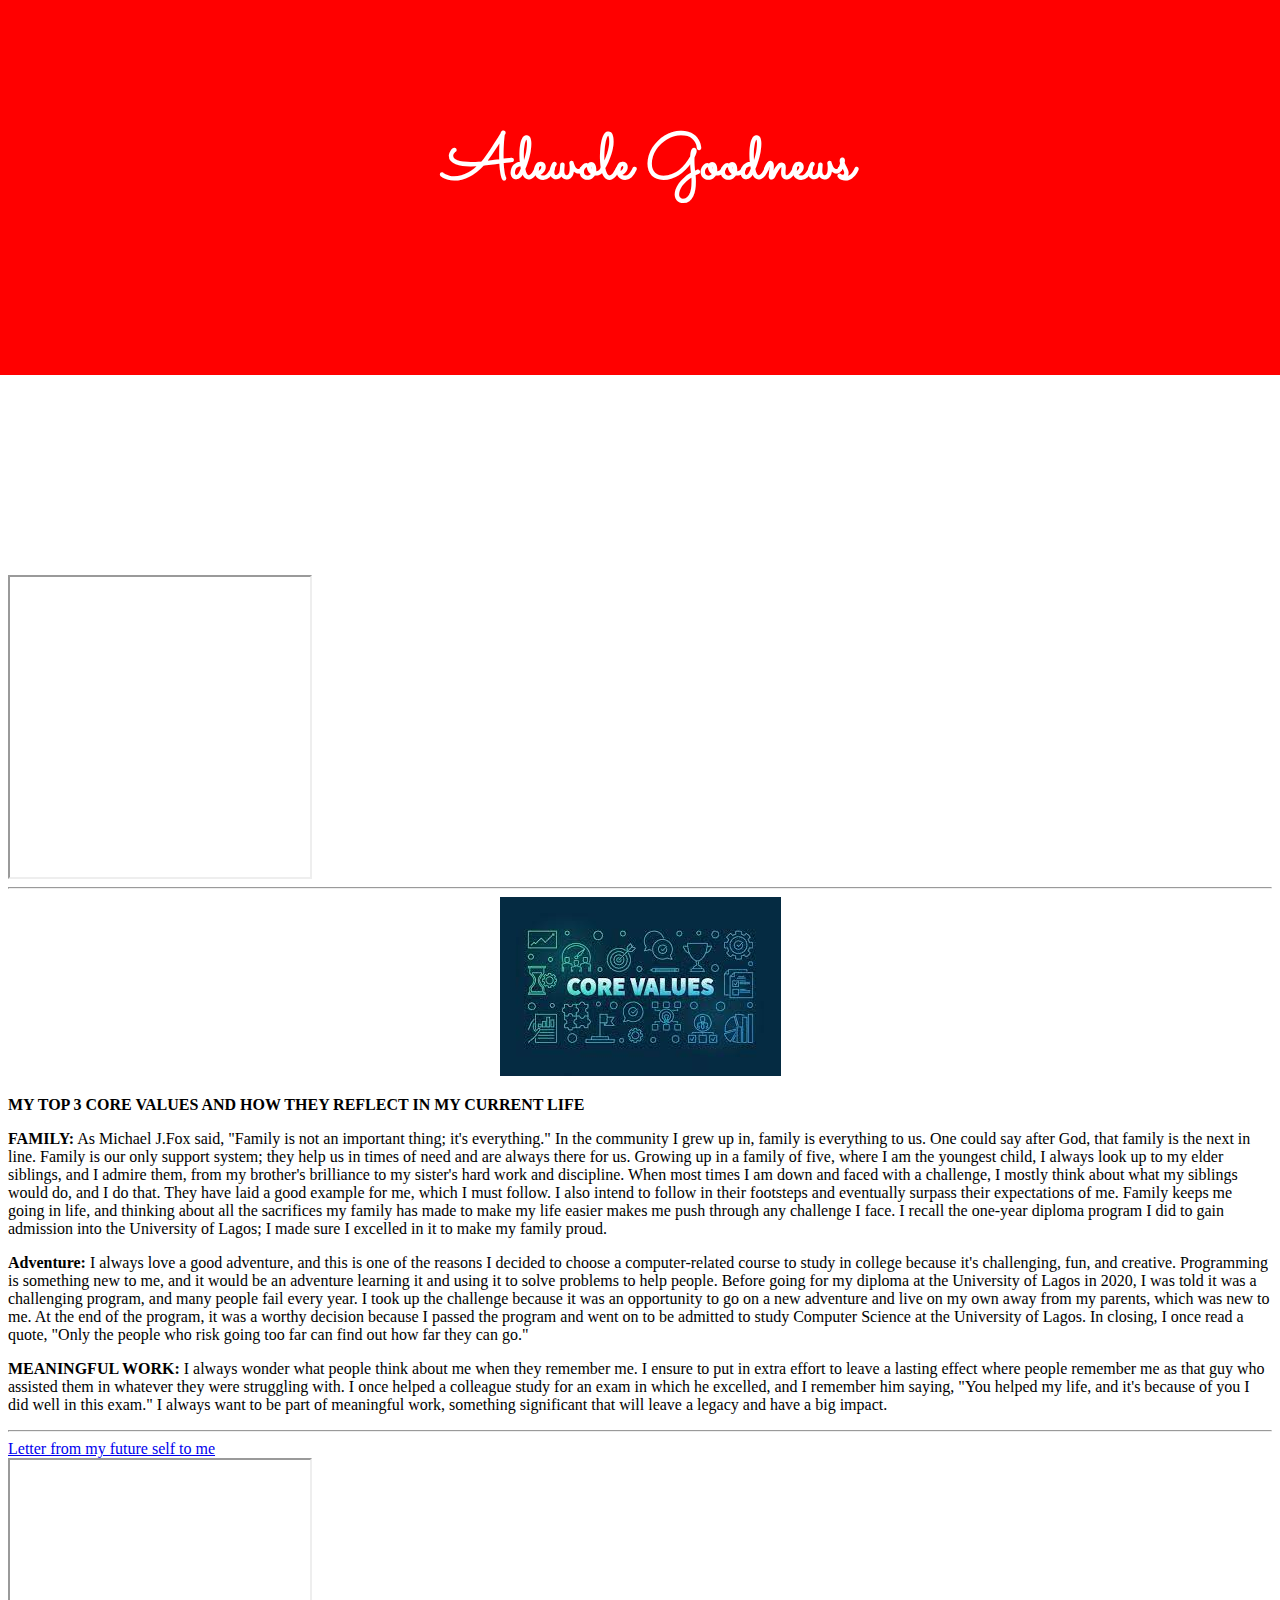
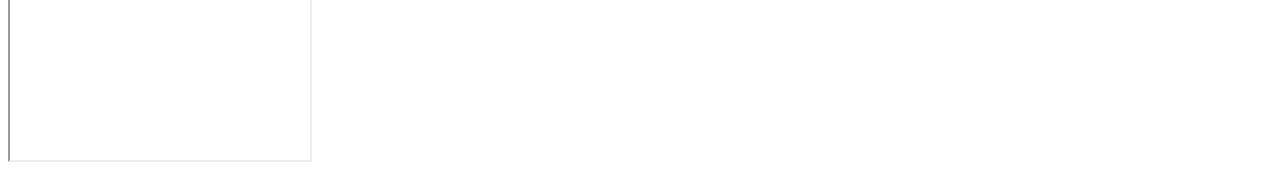
<file: index.html>
<!DOCTYPE html>
<html lang="en" dir="ltr">
  <head>
    <meta charset="utf-8">
    <title>My website</title>
    <link rel="shortcut icon" href="photos/favicon.ico">
    <link rel="stylesheet" href="css/styles.css">
    <link rel="preconnect" href="https://fonts.googleapis.com">
    <link rel="preconnect" href="https://fonts.gstatic.com" crossorigin="">
    <link href="https://fonts.googleapis.com/css2?family=Merriweather&amp;family=Montserrat&amp;family=Sacramento&amp;display=swap" rel="stylesheet">

  </head>
  <body>
    <div class="name">
      <h1>Adewole Goodnews</h1>
    </div>
<iframe class="" src="https://youtu.be/zKUpatpM57w" width="300" height="300">Introduction video</iframe>
  <hr>
<div class="core-values">
<img src="photos/corevalues.jpg" alt="corevalueimg">
<p class="heading1">MY TOP 3 CORE VALUES AND HOW THEY REFLECT IN MY CURRENT LIFE
</p>
<p><span>FAMILY:</span> As Michael J.Fox said, "Family is not an important thing; it's everything." In the community I grew up in, family is everything to us. One could say after God, that family is the next in line. Family is our only support system; they help us in times of need and are always there for us. Growing up in a family of five, where I am the youngest child, I always look up to my elder siblings, and I admire them, from my brother's brilliance to my sister's hard work and discipline. When most times I am down and faced with a challenge, I mostly think about what my siblings would do, and I do that. They have laid a good example for me, which I must follow. I also intend to follow in their footsteps and eventually surpass their expectations of me. Family keeps me going in life, and thinking about all the sacrifices my family has made to make my life easier makes me push through any challenge I face. I recall the one-year diploma program I did to gain admission into the University of Lagos; I made sure I excelled in it to make my family proud.
</p>
<p><span>Adventure:</span> I always love a good adventure, and this is one of the reasons I decided to choose a computer-related course to study in college because it's challenging, fun, and creative. Programming is something new to me, and it would be an adventure learning it and using it to solve problems to help people. Before going for my diploma at the University of Lagos in 2020, I was told it was a challenging program, and many people fail every year. I took up the challenge because it was an opportunity to go on a new adventure and live on my own away from my parents, which was new to me. At the end of the program, it was a worthy decision because I passed the program and went on to be admitted to study Computer Science at the University of Lagos. In closing, I once read a quote, "Only the people who risk going too far can find out how far they can go."
</p>
<p><span>MEANINGFUL WORK:</span> I always wonder what people think about me when they remember me. I ensure to put in extra effort to leave a lasting effect where people remember me as that guy who assisted them in whatever they were struggling with. I once helped a colleague study for an exam in which he excelled, and I remember him saying, "You helped my life, and it's because of you I did well in this exam." I always want to be part of meaningful work, something significant that will leave a legacy and have a big impact.
</p>
<hr>
</div>
<a href="letter.html">Letter from my future self to me</a>
<div class="">

<iframe class="" src="https://youtu.be/0LYew2LSjbk" width="300" height="300"></iframe>
</div>
  </body>
</html>
</file>
<file: css/styles.css>
.core-values{text-align: center;}
.space-picture{max-width: 50%; height:auto; margin-left: 50px;}
h1{
    font-family: 'Sacramento', cursive;
}
h2{font-size: 30px;margin-left: 100px;color: #66BFBF;width: 225px;height: 50px;
}
iframe{vertical-align:middle;}
.name{background-color: red;margin: 100px;text-align: center;
  color:white;padding-top: 75px; position: relative;right: 110px;bottom: 100px;
  height: 300px;width: 103%;font-size: 2rem;
}
.space{margin: 50px 0 100px 150px;}
p{text-align: left;}
.spaceimg{text-align: center;margin-bottom: 100px;margin-top: 50px;}
.heading1{font-weight: bold;}
.heading2{font-weight: bold;font-size: 1.5rem;}
span{font-weight: bolder;}
</file>
